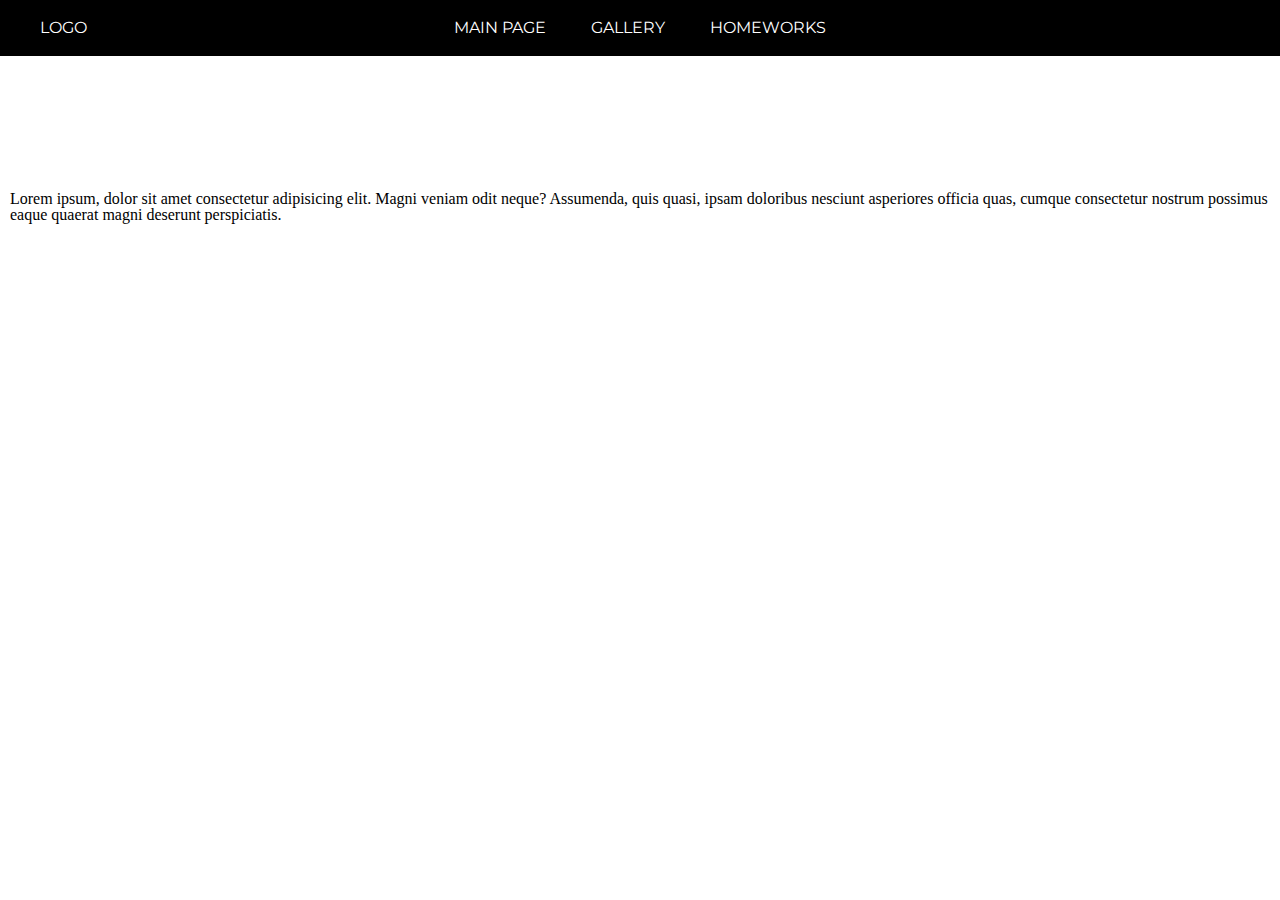
<file: index.html>
<!DOCTYPE html>
<html lang="en">
<head>
    <meta charset="UTF-8">
    <link rel="stylesheet" href="style/style.css">
    <meta http-equiv="X-UA-Compatible" content="IE=edge">
    <meta name="viewport" content="width=device-width, initial-scale=1.0">
    <title>Document</title>
</head>
<body>
    <div>
    <div class="wrapperhead">
    <div class="containerhead">
        <p class="logo"><a href="#"> Logo </a>  </p>
        <ul class="main_ul">
            <li>
                <a href="#">Main Page</a>
                
            </li>
            <li><a Target="_blank" href="test/index.html">GALLERY</a></li>
            <li>
                <a href="#">HOMEWORKS</a>
                <ul class="second_ul">
                    <li><a href="table/index.html">TABLES</a></li>
                    <li><a href="inline-block/index.html">CARDS</a></li>
                    <li><a href="float-homework/index.html">FLOATS</a></li>
                    <li>
                        <a href="#">LAYOUTS</a>
                        <ul class="third_ul">
                            <li><a href="flex-homework/index.html">FIRSTSITE</a></li>
                        </ul>
                    </li>
                </ul>
            </li>
        </ul> 
    </div>
    </div>
    <p class="fale_list">Lorem ipsum, dolor sit amet consectetur adipisicing elit. Magni veniam odit neque? Assumenda, quis quasi, ipsam doloribus nesciunt asperiores officia quas, cumque consectetur nostrum possimus eaque quaerat magni deserunt perspiciatis.</p>
    </div>
   
</body>
</html>
</file>
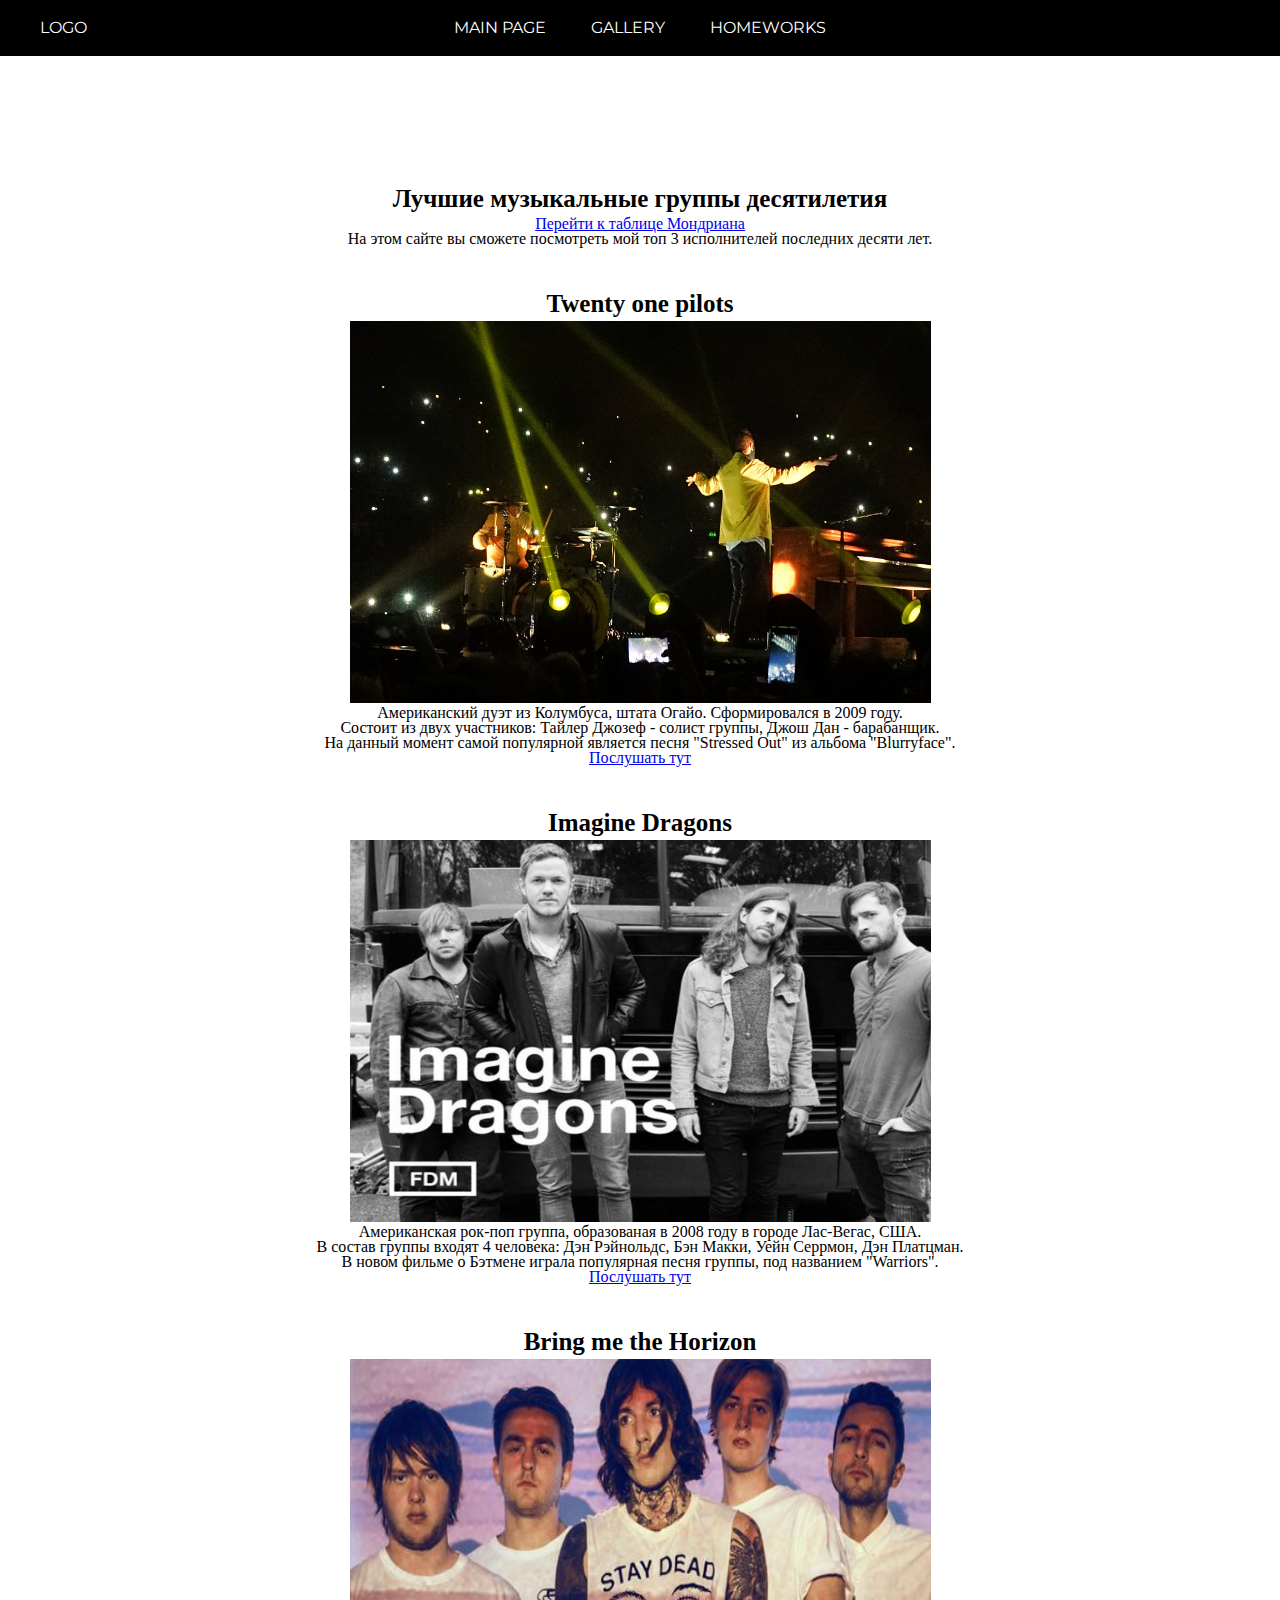
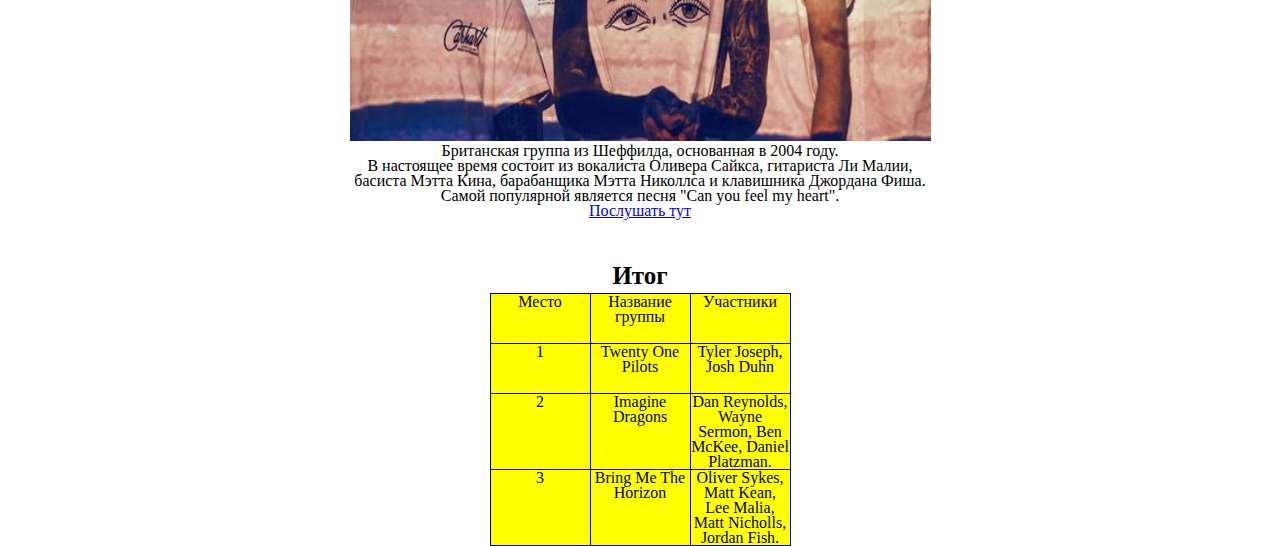
<file: table/index.html>
<!DOCTYPE html>
<html lang="ru">

<head>
    <link rel="stylesheet" href="../style/style.css">
    <meta charset="UTF-8">
    <title>My music</title>
    <style>
        table td,
        tr,
        th {
            border: 1px solid #000;
        }

        td,
        tr {
            width: 100px;
            height: 50px;
        }

        table {
            margin: 0 auto;
        }
    </style>
</head>

<body>
    <div class="wrapperhead">
        <div class="containerhead">
            <p class="logo"><a href="../index.html"> Logo </a>  </p>
            <ul class="main_ul">
                <li>
                    <a href="../index.html">Main Page</a>
                    
                </li>
                <li><a Target="_blank" href="../test/index.html">GALLERY</a></li>
                <li>
                    <a href="#">HOMEWORKS</a>
                    <ul class="second_ul">
                        <li><a href="#">TABLES</a></li>
                        <li><a href="../inline-block/index.html">CARDS</a></li>
                        <li><a href="../float-homework/index.html">FLOATS</a></li>
                        <li>
                            <a href="#">LAYOUTS</a>
                            <ul class="third_ul">
                                <li><a href="../flex-homework/index.html">FIRSTSITE</a></li>
                            </ul>
                        </li>
                    </ul>
                </li>
            </ul> 
        </div>
        </div>
    <div
        style="width: 1200px; margin-left:auto; margin-right: auto; text-align: center; font-size: medium; line-height: 15px;">
        <h1 class="h111"> Лучшие музыкальные группы десятилетия</h1>

        <div>
            <p> <a href="somepage/index.html"> Перейти к таблице Мондриана </a> </p>
            <span>На этом сайте вы сможете посмотреть мой топ 3 исполнителей последних десяти лет.</span>

        </div>
        <div style="margin: 50px;">
            <h2 class="h111">Twenty one pilots</h2>
            <img width=581 height=382 src="images/Twenty_One_Pilots_Resorts_World_Arena,_Birmingham_2019.jpg"
                alt="Фотография из тура">
            <p> Американский дуэт из Колумбуса, штата Огайо. Сформировался в 2009 году. </p>
            <p> Состоит из двух участников: Тайлер Джозеф - солист группы, Джош Дан - барабанщик.</p>
            <p> На данный момент самой популярной является песня "Stressed Out" из альбома "Blurryface".</p>
            <a target="_blank" href="https://www.youtube.com/watch?v=pXRviuL6vMY&ab_channel=FueledByRamen">Послушать
                тут</a>
        </div>
        <div style="margin: 50px;">
            <h2 class="h111"> Imagine Dragons </h2>
            <img width=581 height=382 src="images/2e973dd0262dbd525dcffeca2b6b9313.jfif" alt="Постер группы">
            <p> Американская рок-поп группа, образованая в 2008 году в городе Лас-Вегас, США. </p>
            <p> В состав группы входят 4 человека: Дэн Рэйнольдс, Бэн Макки, Уейн Серрмон, Дэн Платцман. </p>
            <p> В новом фильме о Бэтмене играла популярная песня группы, под названием "Warriors".</p>
            <a target="_blank" href="https://www.youtube.com/watch?v=fmI_Ndrxy14&ab_channel=LeagueofLegends">Послушать
                тут</a>
        </div>
        <div style="margin: 50px;">
            <h2 class="h111">Bring me the Horizon</h2>
            <img width=581 height=382 src="images/Bring_Me_The_Horizon.jpg" alt="Постер группы">
            <p> Британская группа из Шеффилда, основанная в 2004 году. </p>
            <p> В настоящее время состоит из вокалиста Оливера Сайкса, гитариста Ли Малии,</p>
            <p> басиста Мэтта Кина, барабанщика Мэтта Николлса и клавишника Джордана Фиша.</p>
            <p> Самой популярной является песня "Can you feel my heart".</p>
            <a target="_blank" href="https://www.youtube.com/watch?v=QJJYpsA5tv8&ab_channel=BMTHOfficialVEVO">Послушать
                тут</a>
        </div>
        <div>
            <h3 class="h111"> Итог</h3>
            <table>
                <tbody style="background-color: yellow;">
                    <tr>
                        <th>Место</th>
                        <th> Название группы</th>
                        <th>Участники</th>
                    </tr>
                    <tr>
                        <td>1</td>
                        <td>Twenty One Pilots</td>
                        <td>Tyler Joseph, Josh Duhn</td>
                    </tr>
                    <tr>
                        <td>2</td>
                        <td>Imagine Dragons</td>
                        <td>
                            Dan Reynolds,
                            Wayne Sermon,
                            Ben McKee,
                            Daniel Platzman.</td>
                    </tr>
                    <tr>
                        <td>3</td>
                        <td>Bring Me The Horizon</td>
                        <td>
                            Oliver Sykes,
                            Matt Kean,
                            Lee Malia,
                            Matt Nicholls,
                            Jordan Fish. </td>
                    </tr>

                </tbody>

            </table>
        </div>


    </div>
</body>

</html>
</file>
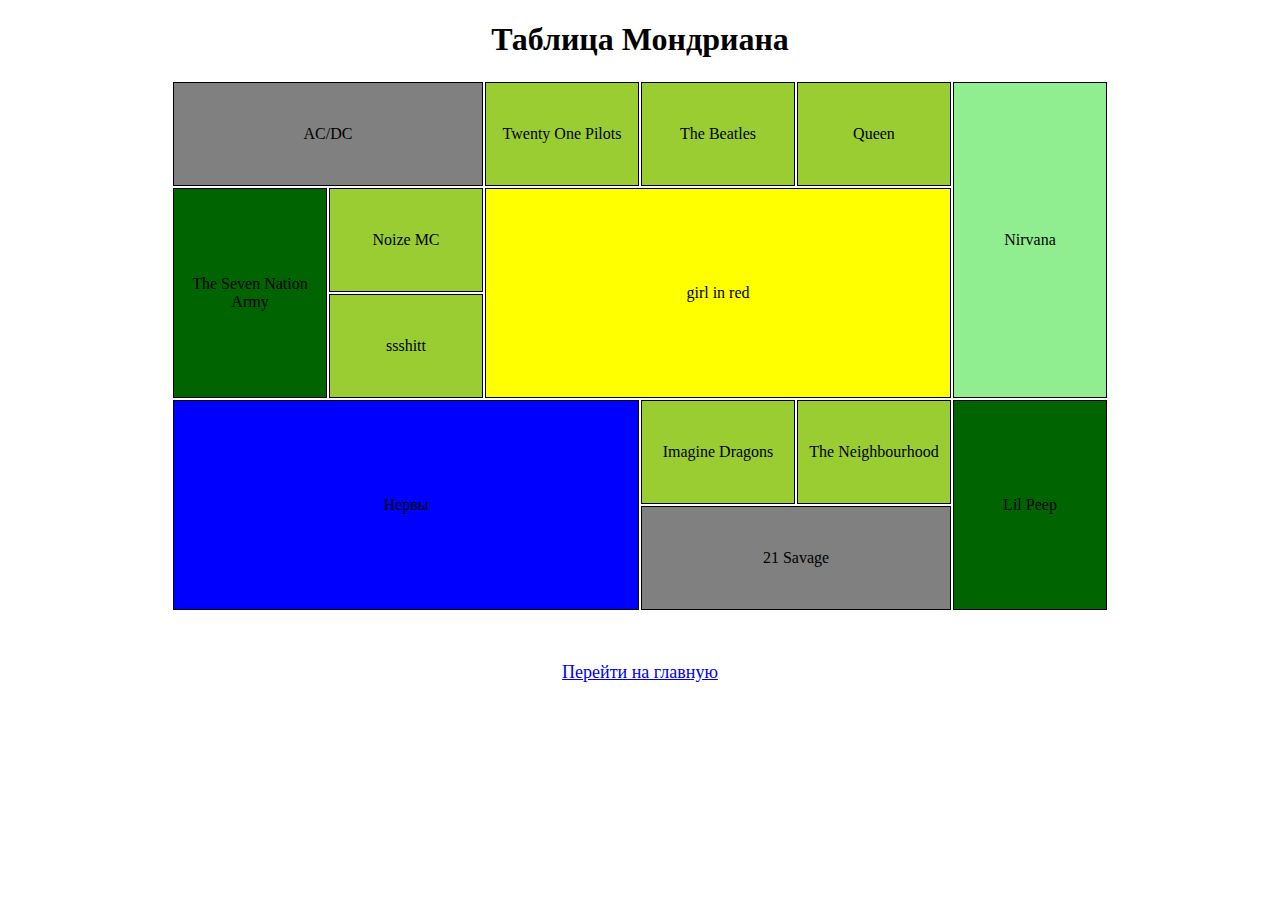
<file: table/somepage/index.html>
<!DOCTYPE html>
<html lang="uk">

<head>
    <meta charset="UTF-8">
    <title>Mondrian</title>
    <style>
        table td,
        tr,
        th {
            border: 1px solid #000;
        }

        td,
        tr {
            width: 150px;
            height: 100px;
        }

        table {
            margin: auto;
        }
    </style>
</head>

<body>
    <div style=" text-align: center;">
        <h1>Таблица Мондриана</h1>
        <table>

            <tbody>
                <tr style="background-color: yellowgreen;">
                    <td style="background-color:grey ;" colspan="2">AC/DC</td>
                    <td>Twenty One Pilots</td>
                    <td>The Beatles</td>
                    <td>Queen</td>
                    <td style="background-color: lightgreen ;" rowspan="3">Nirvana</td>
                </tr>
                <tr>
                    <td style="background-color:darkgreen ;" rowspan="2">The Seven Nation Army</td>
                    <td style="background-color: yellowgreen;">Noize MC</td>
                    <td style="background-color: yellow ;" colspan="3" rowspan="2">girl in red</td>
                </tr>
                <tr>
                    <td style="background-color: yellowgreen;">ssshitt</td>
                </tr>
                <tr style="background-color: yellowgreen ;">
                    <td style="background-color: blue ;" colspan="3" rowspan="2">Нервы</td>
                    <td>Imagine Dragons</td>
                    <td>The Neighbourhood</td>
                    <td style="background-color:darkgreen ;" rowspan="2">Lil Peep</td>
                </tr>
                <tr>
                    <td style="background-color:grey ;" colspan="2">21 Savage</td>
                </tr>


            </tbody>

        </table>
    </div>
    <div style="text-align: center; margin: 50px; font-size: large;">
        <a href="../index.html"> Перейти на главную </a>
    </div>
</body>
</file>
<file: style/style.css>
@import url('https://fonts.googleapis.com/css2?family=Montserrat:wght@700&family=Roboto:wght@400;500&display=swap');
*, *::before, *::after {
	box-sizing: border-box;
}
html, body, div, span, applet, object, iframe,
h1, h2, h3, h4, h5, h6, p, blockquote, pre,
a, abbr, acronym, address, big, cite, code,
del, dfn, em, img, ins, kbd, q, s, samp,
small, strike, strong, sub, sup, tt, var,
b, u, i, center,
dl, dt, dd, ol, ul, li,
fieldset, form, label, legend,
table, caption, tbody, tfoot, thead, tr, th, td,
article, aside, canvas, details, embed, 
figure, figcaption, footer, header, hgroup, 
menu, nav, output, ruby, section, summary,
time, mark, audio, video {
	margin: 0;
	padding: 0;
	border: 0;
	font-size: 100%;
	font: inherit;
	vertical-align: baseline;
}
/* HTML5 display-role reset for older browsers */
article, aside, details, figcaption, figure, 
footer, header, hgroup, menu, nav, section {
	display: block;
}
body {
	line-height: 1;
}
ol, ul {
	list-style: none;
}
blockquote, q {
	quotes: none;
}
blockquote:before, blockquote:after,
q:before, q:after {
	content: '';
	content: none;
}
table {
	border-collapse: collapse;
	border-spacing: 0;
}
.wrapperhead{
    background: #000000; 
    margin-bottom: 135px;
}
.containerhead{
    width: 1200px;
    margin: 0 auto;
    font-family: 'Montserrat', sans-serif;
    position: relative;
    padding: 10px 0;
  
}
.main_ul{
    text-align: center;
    
    display: flex;
    justify-content: center; 
    column-gap: 15px; 
    
    
    
}
.main_ul > li{
    text-transform: uppercase;
    position: relative;
   
   
   
} 
.main_ul > li a{
    text-decoration: none;
    color: white;
    padding: 10px 15px;
    display: block;
    
}
.main_ul > li:hover .second_ul,
.second_ul > li:hover .third_ul{
    display:block;
}

.main_ul > li:hover,
.second_ul > li:hover,
.third_ul> li:hover {
  background: red;  
}
.second_ul{
    position: absolute;
    top: 100%;
    left: 0;
    display: none;
    background: rgba(0, 0, 0, 0.5);
}
.second_ul > li{
    position: relative;
}
.third_ul{
    position: absolute;
    top: 0;
    right: 100%;
    background: rgba(0, 0, 0, 0.5);
    display: none;
   
    
}
.logo{
    position: absolute;
    left: 0;
    top: 0;
    bottom: 0;
   
    display: flex;
    align-items: center;
    
}
.logo > a{
text-transform: uppercase;
text-decoration: none;
color: white;
}
.fale_list{
    padding: 0 10px;
}

.h111{
    font-size: 25px;
    font-weight: 800;
    margin: 0 0 10px 0;
}
</file>
